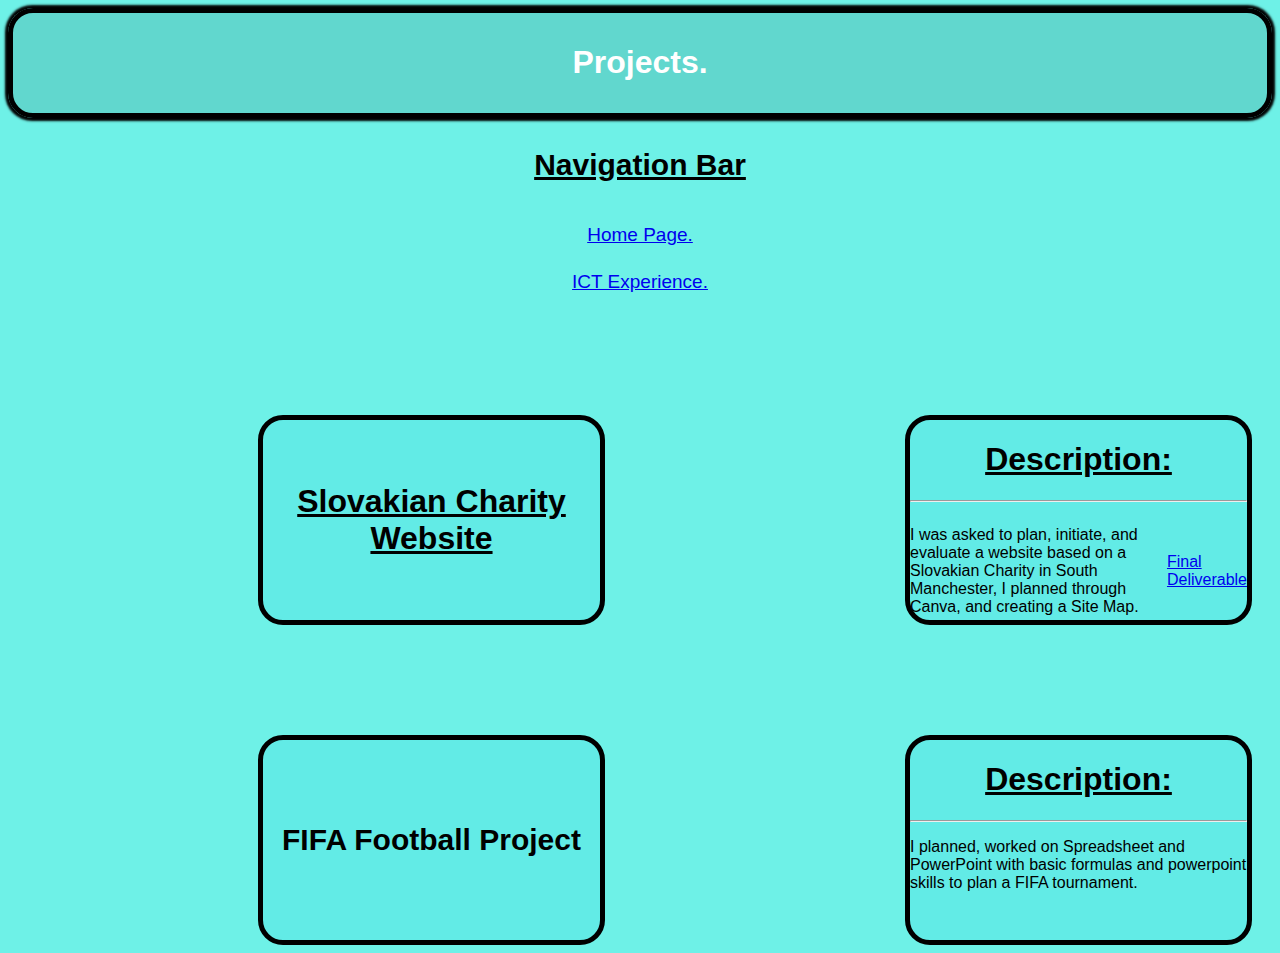
<file: Projects.html>
<!DOCTYPE html>
<html>
    <head>
        <meta charset="UTF-8">
        <title>Project</title>
        <link rel="stylesheet" href="style2.css">
    </head>
    <body>
        <header>
            <h1>Projects.</h1>
        </header>
        <h3><u>Navigation Bar</u></h3>
<nav>
    <a href="index.html">Home Page.</a>
    <a href="ICTExperience.html">ICT Experience.</a>
</nav>

        <div class="container">
        <div class="box-1">
            <h1><u>Slovakian Charity Website</u></h1>
        </div>
        <div class="box-2">
            <h1><u>Description:</u></h1>
            <hr>
            <div class="box-2-desc">
            <p>I was asked to plan, initiate, and evaluate a website based on a Slovakian Charity in South Manchester, I planned through Canva, and creating a Site Map.</p>
            <a href="https://jakeprickett07.github.io/JakePrickett07-U15Ass2JakePrickett/">Final Deliverable</a>
            </div>
        </div>
        </div>

        <div class="container2">
            <div class="box-3">
                <h3>FIFA Football Project</h3>
            </div>
            <div class="box-4">
                <h1><u>Description:</u></h1>
                <hr>
                <p>I planned, worked on Spreadsheet and PowerPoint with basic formulas and powerpoint skills to plan a FIFA tournament.</p>
            </div>
            </div>
        </div>
    </body>
</html>
</file>
<file: style2.css>
body {
    background-color: #6ef1e7;
    font-family: Arial, Helvetica, sans-serif
}


/* Header Styling */
header {
    background-color: #4eb1a967;
    color: white;
    padding: 10px;
    text-align: center;
    border: 5px solid black;
    border-radius: 25px;
    box-shadow: 0px 0px 2.25px 2.25px black;
    color: white;
    padding: 10px;
}



.box-1 {
    height: 200px; /* Height of the box */
    width: 800px; /* Width of the box */
    background-color: rgba(74, 223, 228, 0.301); /* Background color of the box */
    margin-left: 250px; /* Spacing of the box left side */
    border-radius: 25px; /* How smooth the border is */
    border: 5px solid black; /* Making the border */
    text-align: center; /* Alignning text center */
    display: flex; /* Flexbox for centernig */
    align-items: center; /* Vertical centering */
    justify-content: center; /* Horizontal Centering */
}

.box-2 {
    height: 200px;
    width: 800px;;
    background-color: rgba(74, 223, 228, 0.301);
    margin-right: 20px;
    border-radius: 25px;
    border: 5px solid black;
}

.container{
    display: flex; /* Aligns boxes together */
    column-gap: 300px; /*Seperates boxes to the side */
    margin-top: 110px; /* Adds space below the header */
}

.box-2-desc{
    display: flex;
    align-items: center;
}

h1{
    text-align: center;
}

nav{
        margin: 0 auto;
    display: flex;
    flex-direction: column;
    gap: 25px;
    padding: 12px;
    text-align: center;
    font-size: 19px;

}

h3{
    text-align: center;
    font-size: 30px;
}

.container2{
   display: flex;
   column-gap: 300px;
   margin-top: 110px;
}
.box-3{
   height: 200px; /* Height of the box */
    width: 800px; /* Width of the box */
    background-color: rgba(74, 223, 228, 0.301); /* Background color of the box */
    margin-left: 250px; /* Spacing of the box left side */
    border-radius: 25px; /* How smooth the border is */
    border: 5px solid black; /* Making the border */
    text-align: center; /* Alignning text center */
    display: flex; /* Flexbox for centernig */
    align-items: center; /* Vertical centering */
    justify-content: center; /* Horizontal Centering */
}

.box-4{
 height: 200px;
 width: 800px;;
 background-color: rgba(74, 223, 228, 0.301);
 margin-right: 20px;
 border-radius: 25px;
 border: 5px solid black;
}
</file>
